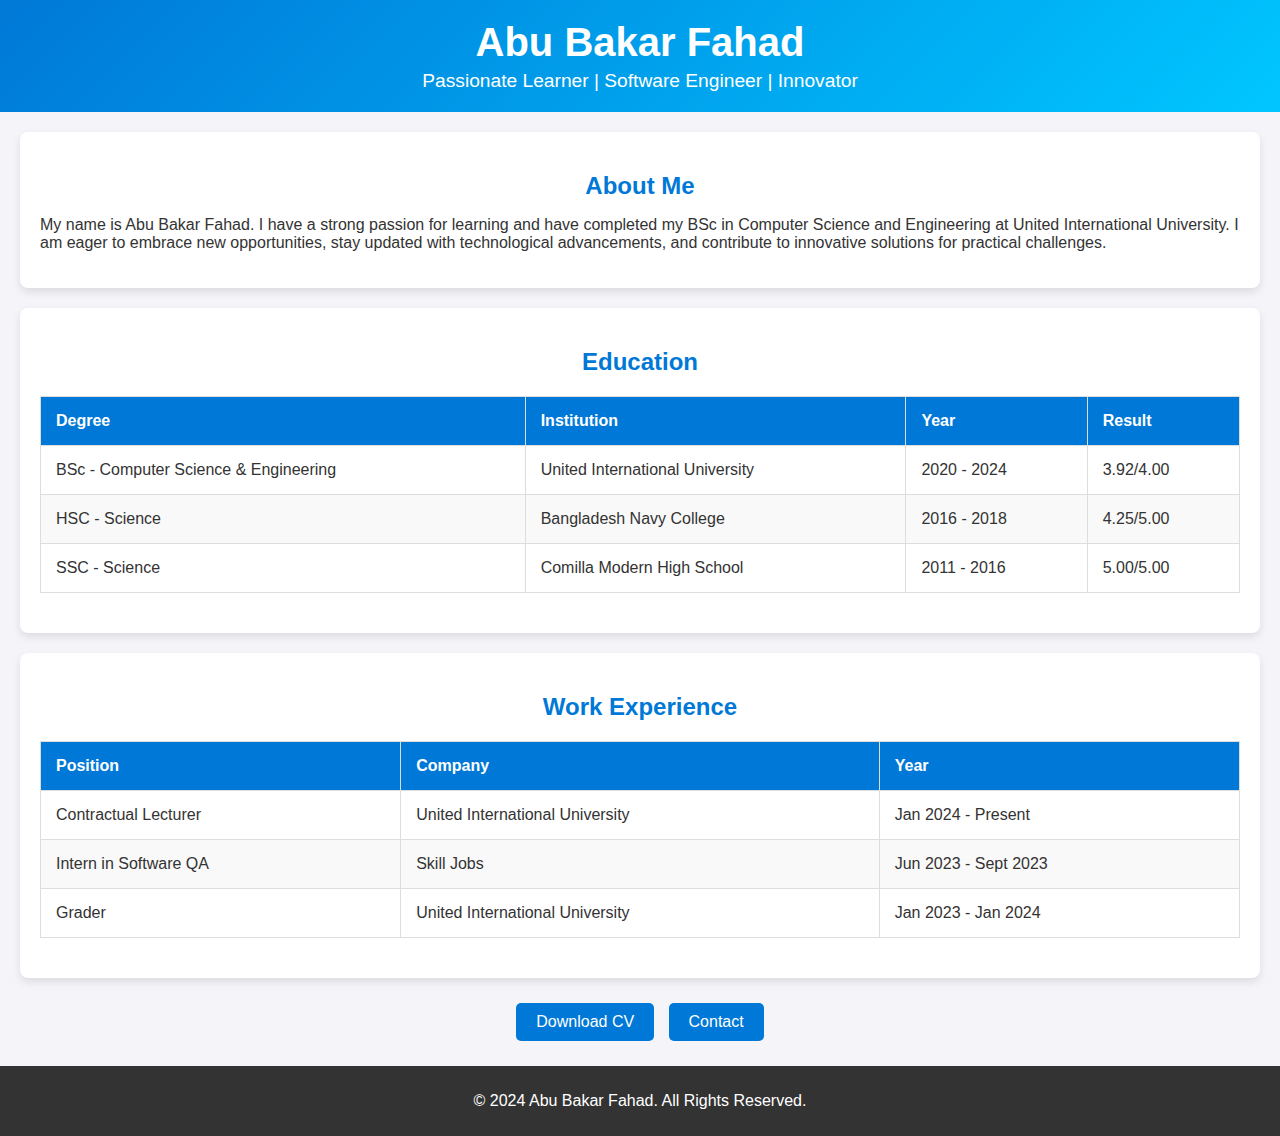
<file: about.html>
<!-- <!DOCTYPE html>
<html>
<head>
<meta charset="utf-8">
<title>AFahad.github.io</title>

</head>
<body bgcolor="#F5ED12">
	
	<p align="center"><b style="color: rgb(189, 33, 6);"><h1 align="center">Resume<br>Of<br>Abu Bakar Fahad</h1></b></p><hr><br>


    <p align="justify">
        <font color="blue" size="4"><u><b>A little bit Information</u> :</b></font><br><br>
        <b>Hi,</b><br>
        <font size="4">Assalamualaikum. My name is Abu Bakar Fahad. I am a undergraduate student of United International University. I am from Noagown which is in Cumilla. I live in Dhaka since six years. In my family there are
        four members in including me. My father is a immigrant and my mother is a homemaker
        and I have a eldest brother. My brother is a lecturer in the CSE department. My hobbies are playing
        games, watching movies and I would love to search for new and emerging technologies, that what is
        going on in the techy world. My weakness is I can't say no when somebody asking for help and I 
        easily believe in anyone without knowing any reason.My goal is to work in Google or Microsoft.</font>
    </p><br>
    <font size="6" color="blue" face="arial"><b><p align="center">CURRICULUM VITAE</p></b></font><br>

 
<font size="4" color="blue"><u><b>Personal Details</u> :</b></font>
<font size="4">
<pre>
•	Father’s Name		:  MD.Sirazul Haque        
•	Mother's Name		:  Parul Akter       
•	Date of Birth		:  ..........
•	Gender			:  Male 
•	Marital Status		:  Single
•	Religion		:  Islam
•	Nationality		:  Bangladeshi.
•	Blood Group		:  A+ (+ve)
•	Height 			:  5feet 7inch
•       Weight                  :  72kg
</font>
</pre>
    

<font size="4" color="blue"><u><b>Address</u> :</b></font><br>
<pre><font size="4">
•	Present Address   :   House #58, Road #07, Wazuddin Road,
                              Vatara, Natun Bazar, Dhaka-1212.
•       Permanent Address :   Joag,Noagown,Chandina,Cumilla.
•	Mobile No.        :   +8801879760182
•	E-mail		  :   afahad201119@bscse.uiu.ac.bd
</pre><br><br>

 <table border="2" bordercolor="red" bgcolor="gray" align="center" width="800">
    <caption><font color="blue"><u><b>Educational Qualification</u></b></font></caption>
    <tr>
        <th>Exam Name</th>
        <th>Institute Name</th>
        <th>Group</th>
        <th>Board</th>
        <th>Result</th>
        <th>Passing Year</th>
    </tr>
    <tr>
        <td align="center">SSC</td>
        <td>Comilla Modern High School,Comilla</td>
        <td>Science</td>
        <td>Comilla</td>
        <td>GPA-5.00</td>
        <td align="center">2016</td>
    </tr>
    <tr>
        <td align="center">HSC</td>
        <td>Bangladesh Navy College,Dhaka</td>
        <td>Science</td>
        <td>Dhaka</td>
        <td>GPA-4.25</td>
        <td align="center">2018</td>
    </tr>
 </table>              
<br><br>
<pre>
<font color="blue"><b><u>Computer Skills</u> :</b></font> 

•Microsoft		: Windows-10, Windows-7.
•Microsoft Office 	: MS word, MS Excel, MS Excess and Power Point & Internet Communication.

<font color="blue"><b><u>Language Proficiency</u> :</b></font>

•	English		: Reading, writing and speaking ability.
•	Bengali		: Reading, writing and speaking ability.

</pre><br>


<font color="blue"><b><u>Declaration</u> :</b></font>

I hereby declare that the information given in these curriculum Vitae is true and correct.  <br><br><br><br>

                                                
Date:....../......../...........<br><br>
<p style="text-align: center; background-color:brown">This site is designed by Abu Bakar Fahad</p>
</font>
</pre>
</body>
</html> -->









<!-- New One -->

<!DOCTYPE html>
<html lang="en">
<head>
  <meta charset="UTF-8">
  <meta name="viewport" content="width=device-width, initial-scale=1.0">
  <title>Abu Bakar Fahad - Portfolio</title>
  <style>
    /* General Styles */
    body {
      font-family: 'Arial', sans-serif;
      margin: 0;
      padding: 0;
      background-color: #f4f4f9;
      color: #333;
    }

    header {
      background: linear-gradient(135deg, #0078d7, #00c6ff);
      color: white;
      text-align: center;
      padding: 20px 10px;
    }

    header h1 {
      font-size: 2.5rem;
      margin: 0;
    }

    header p {
      font-size: 1.2rem;
      margin: 5px 0 0;
    }

    /* Section Styles */
    section {
      max-width: 1200px;
      margin: 20px auto;
      padding: 20px;
      background: white;
      border-radius: 8px;
      box-shadow: 0 4px 8px rgba(0, 0, 0, 0.1);
    }

    section h2 {
      color: #0078d7;
      margin-bottom: 15px;
      text-align: center;
    }

    /* Table Styles */
    .responsive-table {
      width: 100%;
      border-collapse: collapse;
      margin: 20px 0;
    }

    .responsive-table th,
    .responsive-table td {
      padding: 15px;
      text-align: left;
      border: 1px solid #ddd;
    }

    .responsive-table th {
      background-color: #0078d7;
      color: white;
    }

    .responsive-table tr:nth-child(even) {
      background-color: #f9f9f9;
    }

    /* Card Layout for Smaller Screens */
    @media (max-width: 768px) {
      .responsive-table {
        display: block;
      }

      .responsive-table tr {
        display: block;
        margin-bottom: 15px;
        border: 1px solid #ddd;
        border-radius: 8px;
        box-shadow: 0 2px 4px rgba(0, 0, 0, 0.1);
      }

      .responsive-table th {
        display: none;
      }

      .responsive-table td {
        display: block;
        padding: 10px;
        text-align: left;
        border: none;
      }

      .responsive-table td::before {
        content: attr(data-label);
        font-weight: bold;
        display: block;
        margin-bottom: 5px;
        color: #0078d7;
      }
    }

    /* Buttons */
    .buttons {
      text-align: center;
      margin: 20px 0;
    }

    .buttons button {
      background-color: #0078d7;
      color: white;
      border: none;
      padding: 10px 20px;
      font-size: 1rem;
      border-radius: 5px;
      cursor: pointer;
      margin: 5px;
      transition: background-color 0.3s ease;
    }

    .buttons button:hover {
      background-color: #005bb5;
    }

    /* Footer */
    footer {
      text-align: center;
      padding: 10px;
      background-color: #333;
      color: white;
      margin-top: 20px;
    }
  </style>
</head>
<body>
  <!-- Header -->
  <header>
    <h1>Abu Bakar Fahad</h1>
    <p>Passionate Learner | Software Engineer | Innovator</p>
  </header>

  <!-- About Me Section -->
  <section>
    <h2>About Me</h2>
    <p>My name is Abu Bakar Fahad. I have a strong passion for learning and have completed my BSc in Computer Science and Engineering at United International University. I am eager to embrace new opportunities, stay updated with technological advancements, and contribute to innovative solutions for practical challenges.</p>
  </section>

  <!-- Education Section -->
  <section>
    <h2>Education</h2>
    <table class="responsive-table">
      <thead>
        <tr>
          <th>Degree</th>
          <th>Institution</th>
          <th>Year</th>
          <th>Result</th>
        </tr>
      </thead>
      <tbody>
        <tr>
          <td data-label="Degree">BSc - Computer Science & Engineering</td>
          <td data-label="Institution">United International University</td>
          <td data-label="Year">2020 - 2024</td>
          <td data-label="Result">3.92/4.00</td>
        </tr>
        <tr>
          <td data-label="Degree">HSC - Science</td>
          <td data-label="Institution">Bangladesh Navy College</td>
          <td data-label="Year">2016 - 2018</td>
          <td data-label="Result">4.25/5.00</td>
        </tr>
        <tr>
          <td data-label="Degree">SSC - Science</td>
          <td data-label="Institution">Comilla Modern High School</td>
          <td data-label="Year">2011 - 2016</td>
          <td data-label="Result">5.00/5.00</td>
        </tr>
      </tbody>
    </table>
  </section>

  <!-- Work Experience Section -->
  <section>
    <h2>Work Experience</h2>
    <table class="responsive-table">
      <thead>
        <tr>
          <th>Position</th>
          <th>Company</th>
          <th>Year</th>
        </tr>
      </thead>
      <tbody>
        <tr>
          <td data-label="Position">Contractual Lecturer</td>
          <td data-label="Company">United International University</td>
          <td data-label="Year">Jan 2024 - Present</td>
        </tr>
        <tr>
          <td data-label="Position">Intern in Software QA</td>
          <td data-label="Company">Skill Jobs</td>
          <td data-label="Year">Jun 2023 - Sept 2023</td>
        </tr>
        <tr>
          <td data-label="Position">Grader</td>
          <td data-label="Company">United International University</td>
          <td data-label="Year">Jan 2023 - Jan 2024</td>
        </tr>
      </tbody>
    </table>
  </section>

  <!-- Buttons -->
  <div class="buttons">
    <button onclick="downloadCV()">Download CV</button>
    <button onclick="contactMe()">Contact</button>
  </div>

  <!-- Footer -->
  <footer>
    <p>&copy; 2024 Abu Bakar Fahad. All Rights Reserved.</p>
  </footer>

  <script>
    // Function to download CV
    function downloadCV() {
      const link = document.createElement('a');
      link.href = 'ABU_BAKAR_FAHAD_Industrial_CV.pdf'; // Replace with the actual path to your CV file
      link.download = 'Abu_Bakar_Fahad_CV.pdf';
      link.click();
    }

    // Function to contact
    function contactMe() {
      window.location.href = 'mailto:afahad201119@bscse.uiu.ac.bd'; // Replace with your email address
    }
  </script>
</body>
</html>
</file>
